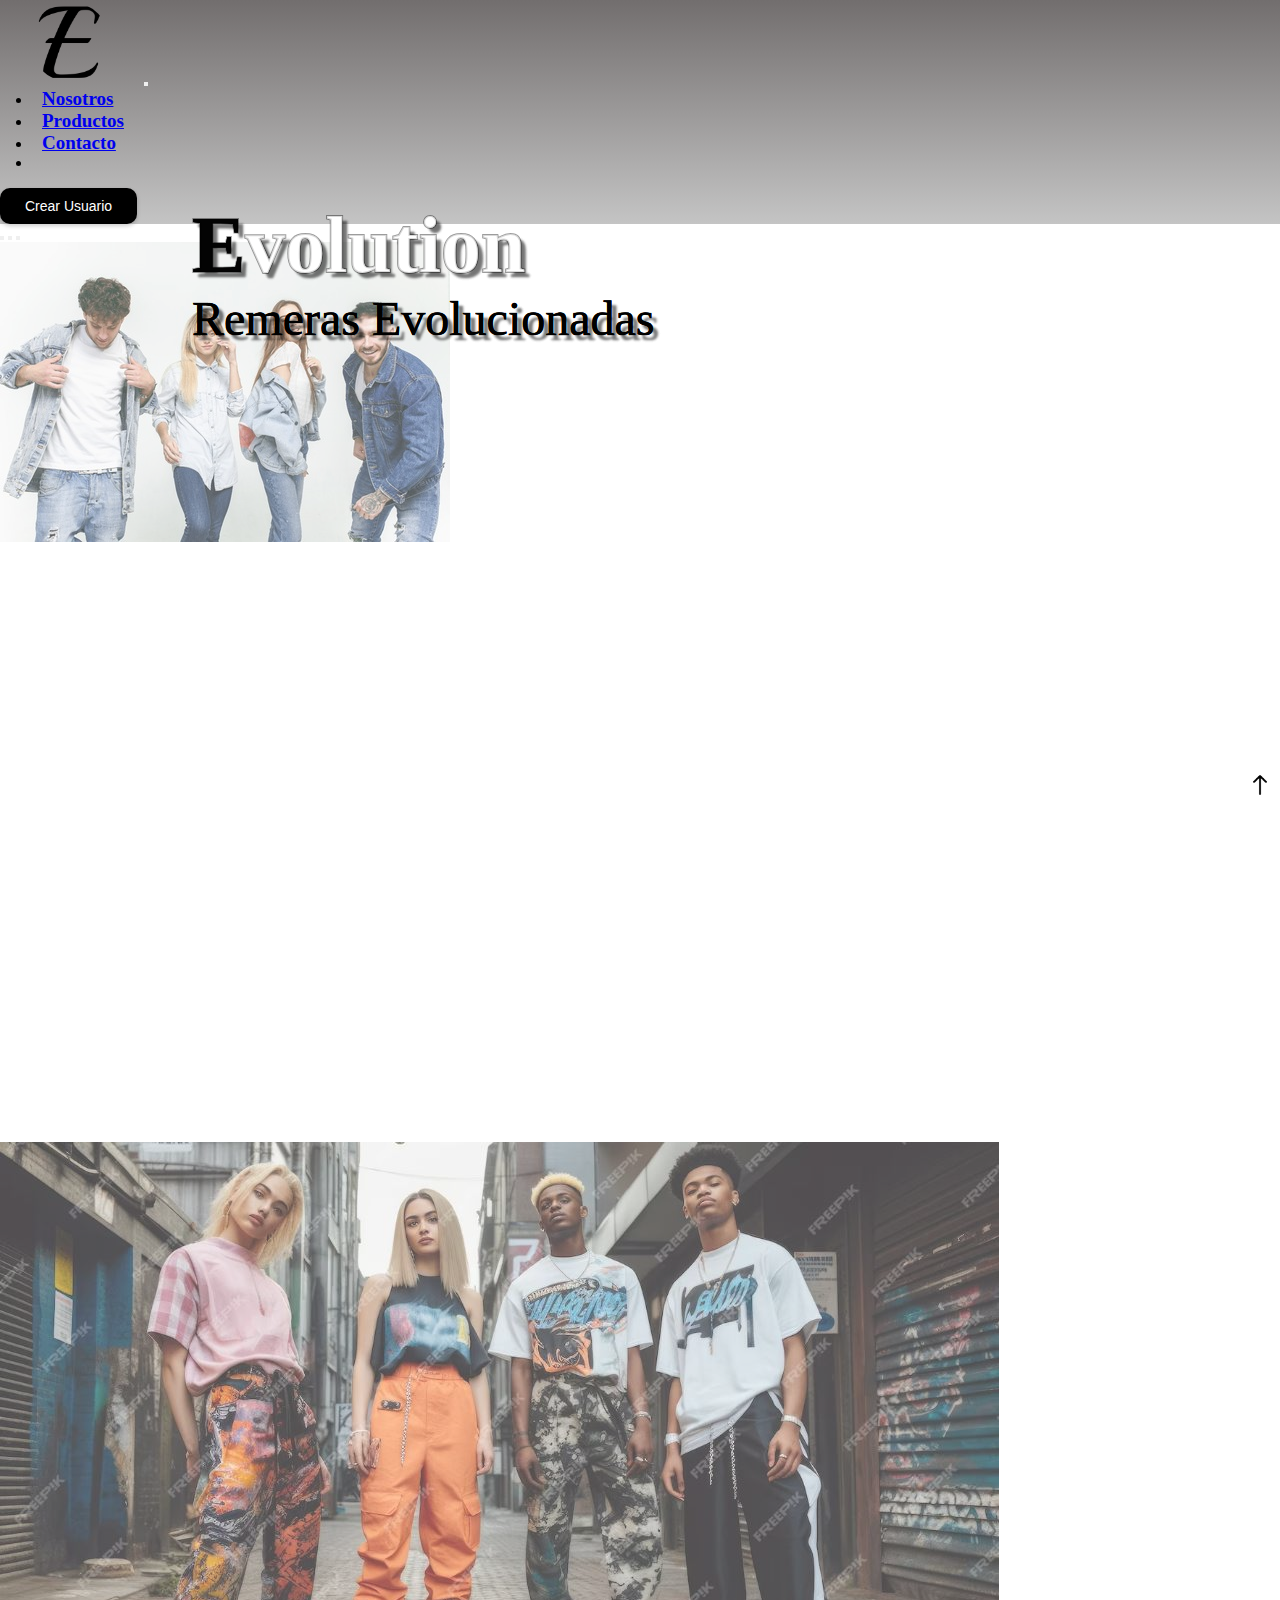
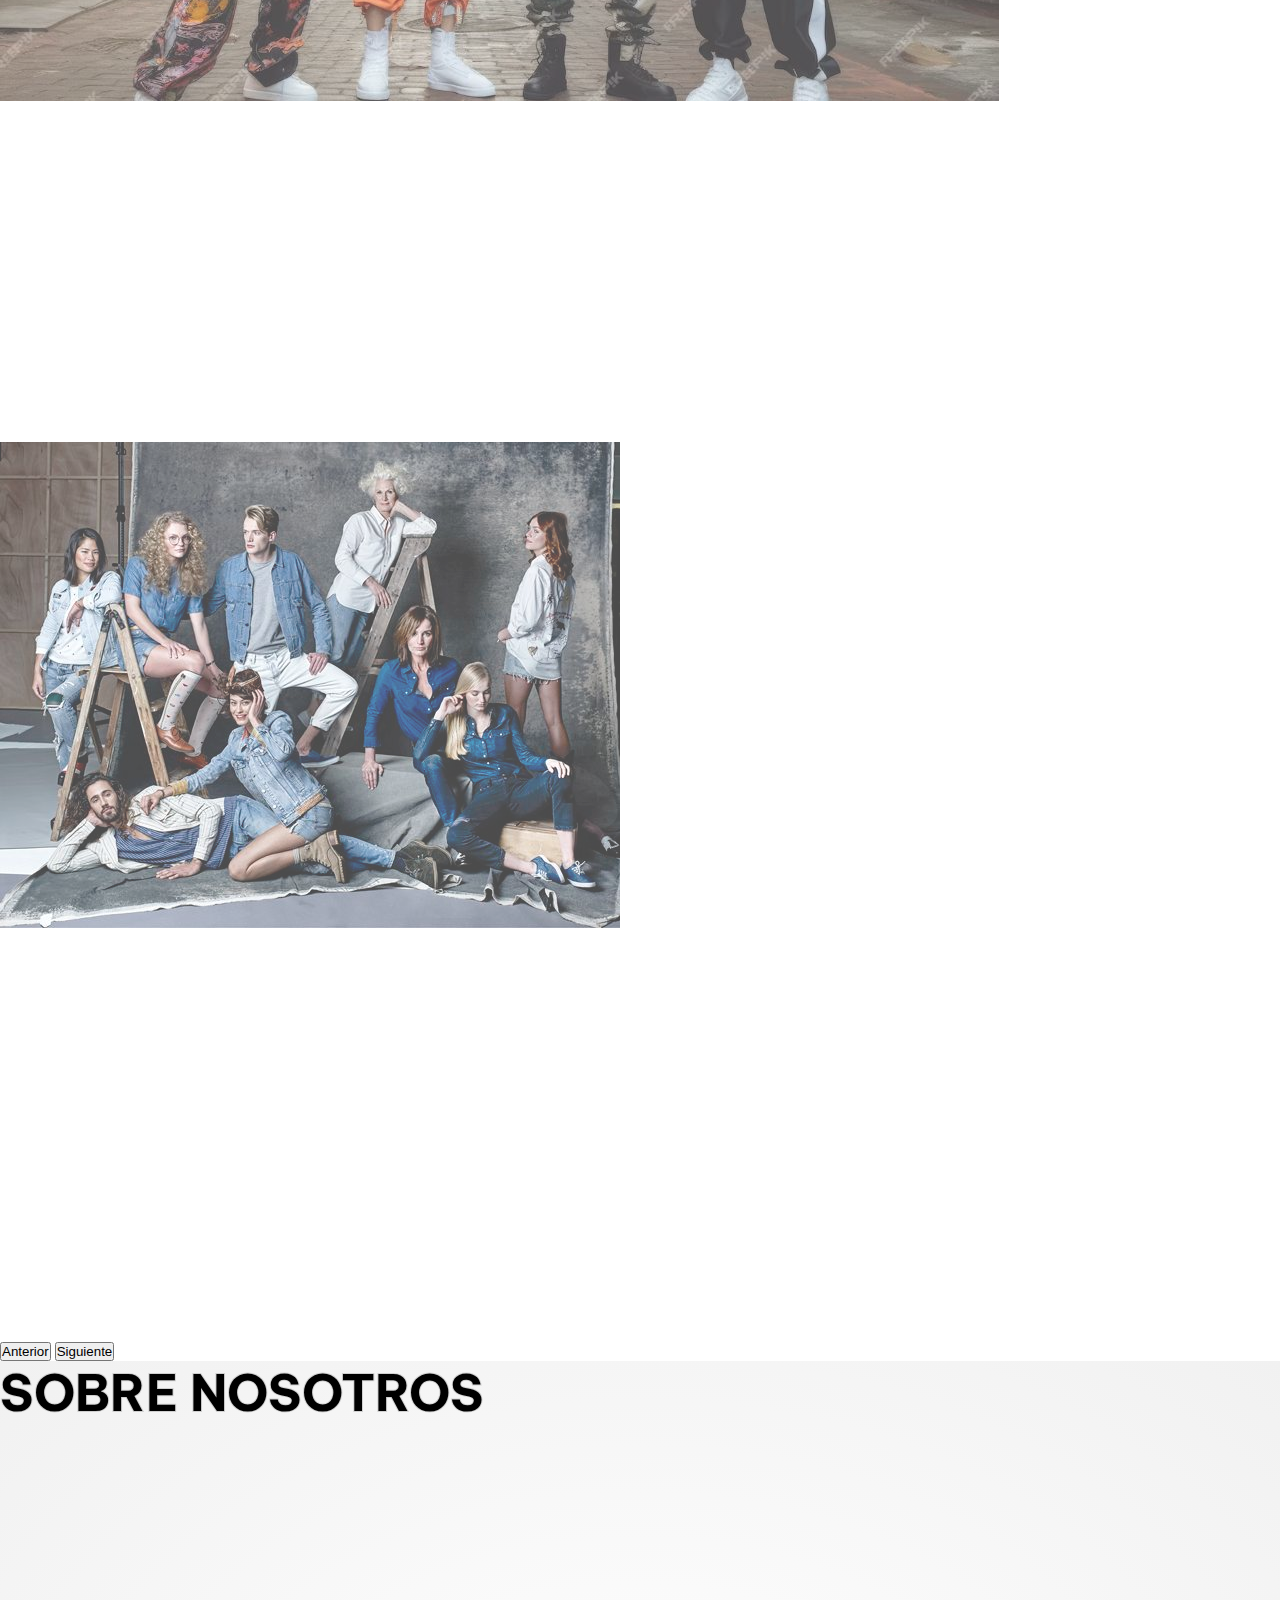
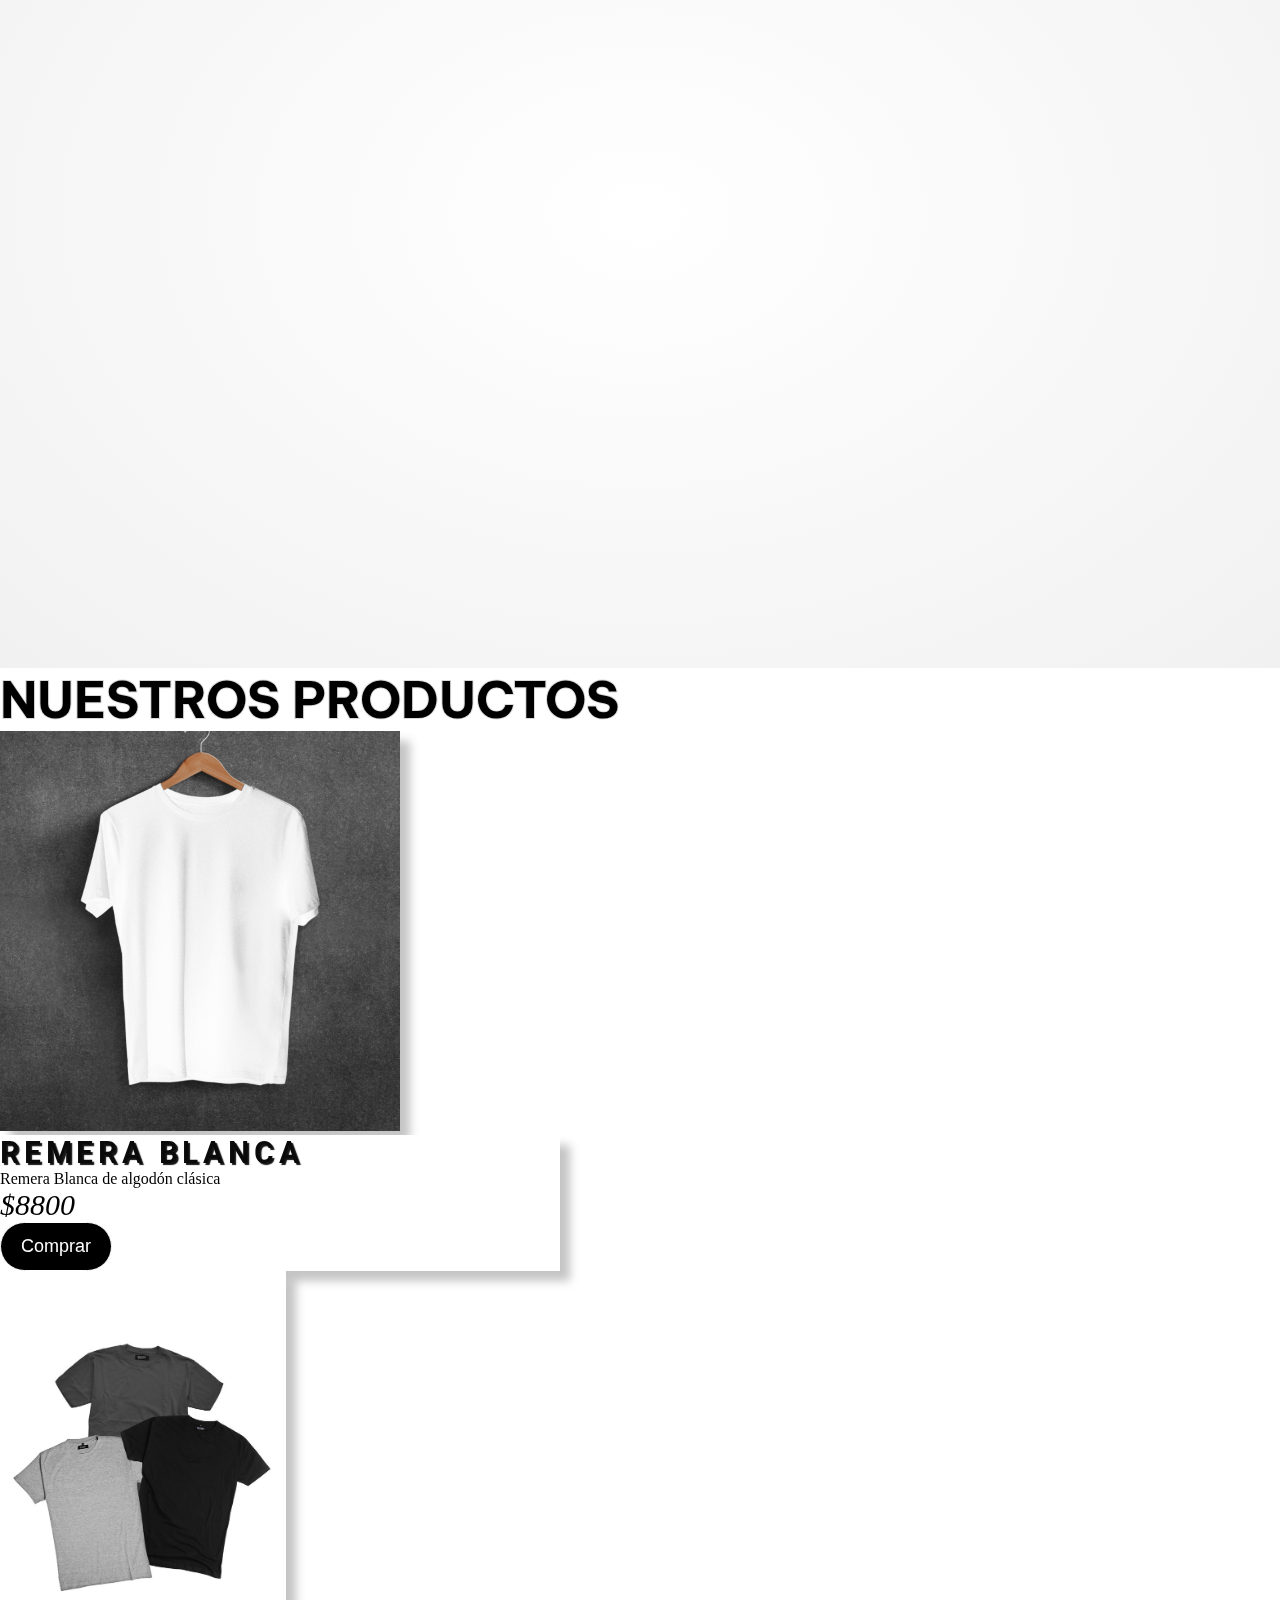
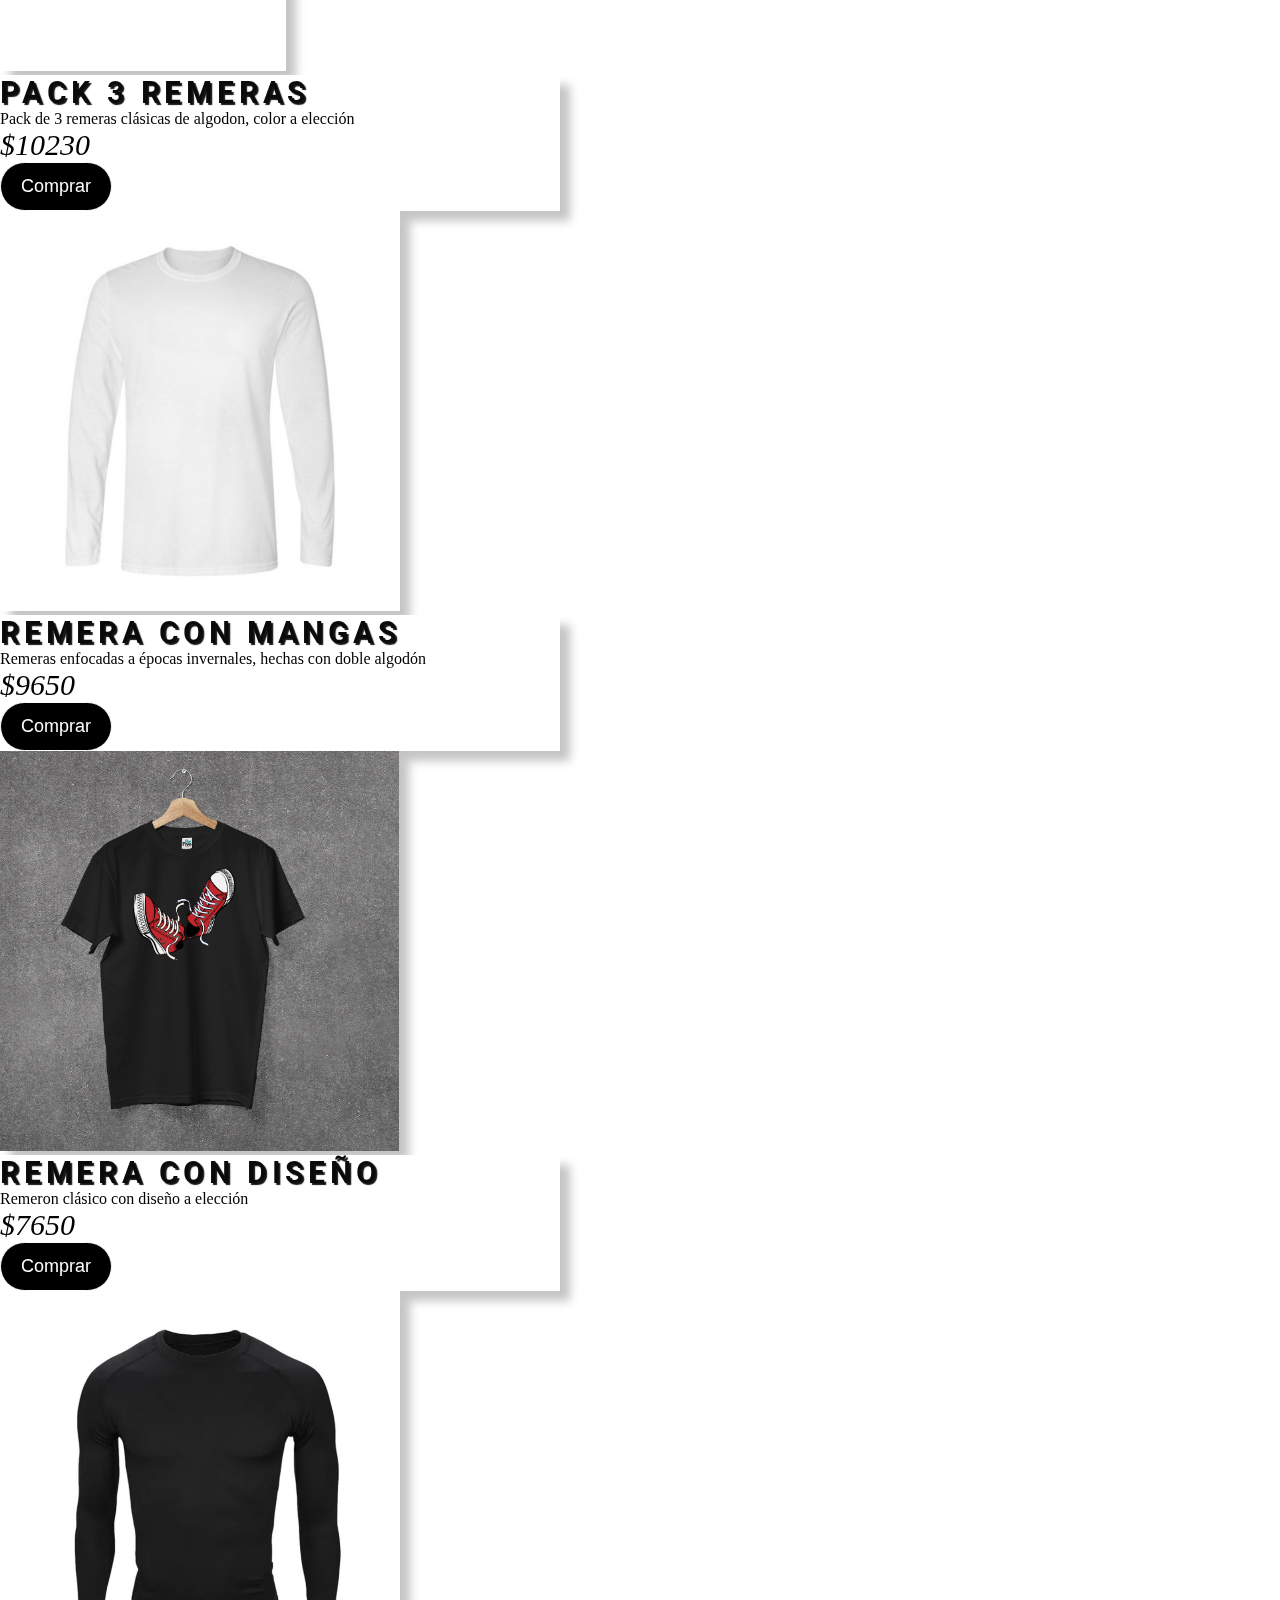
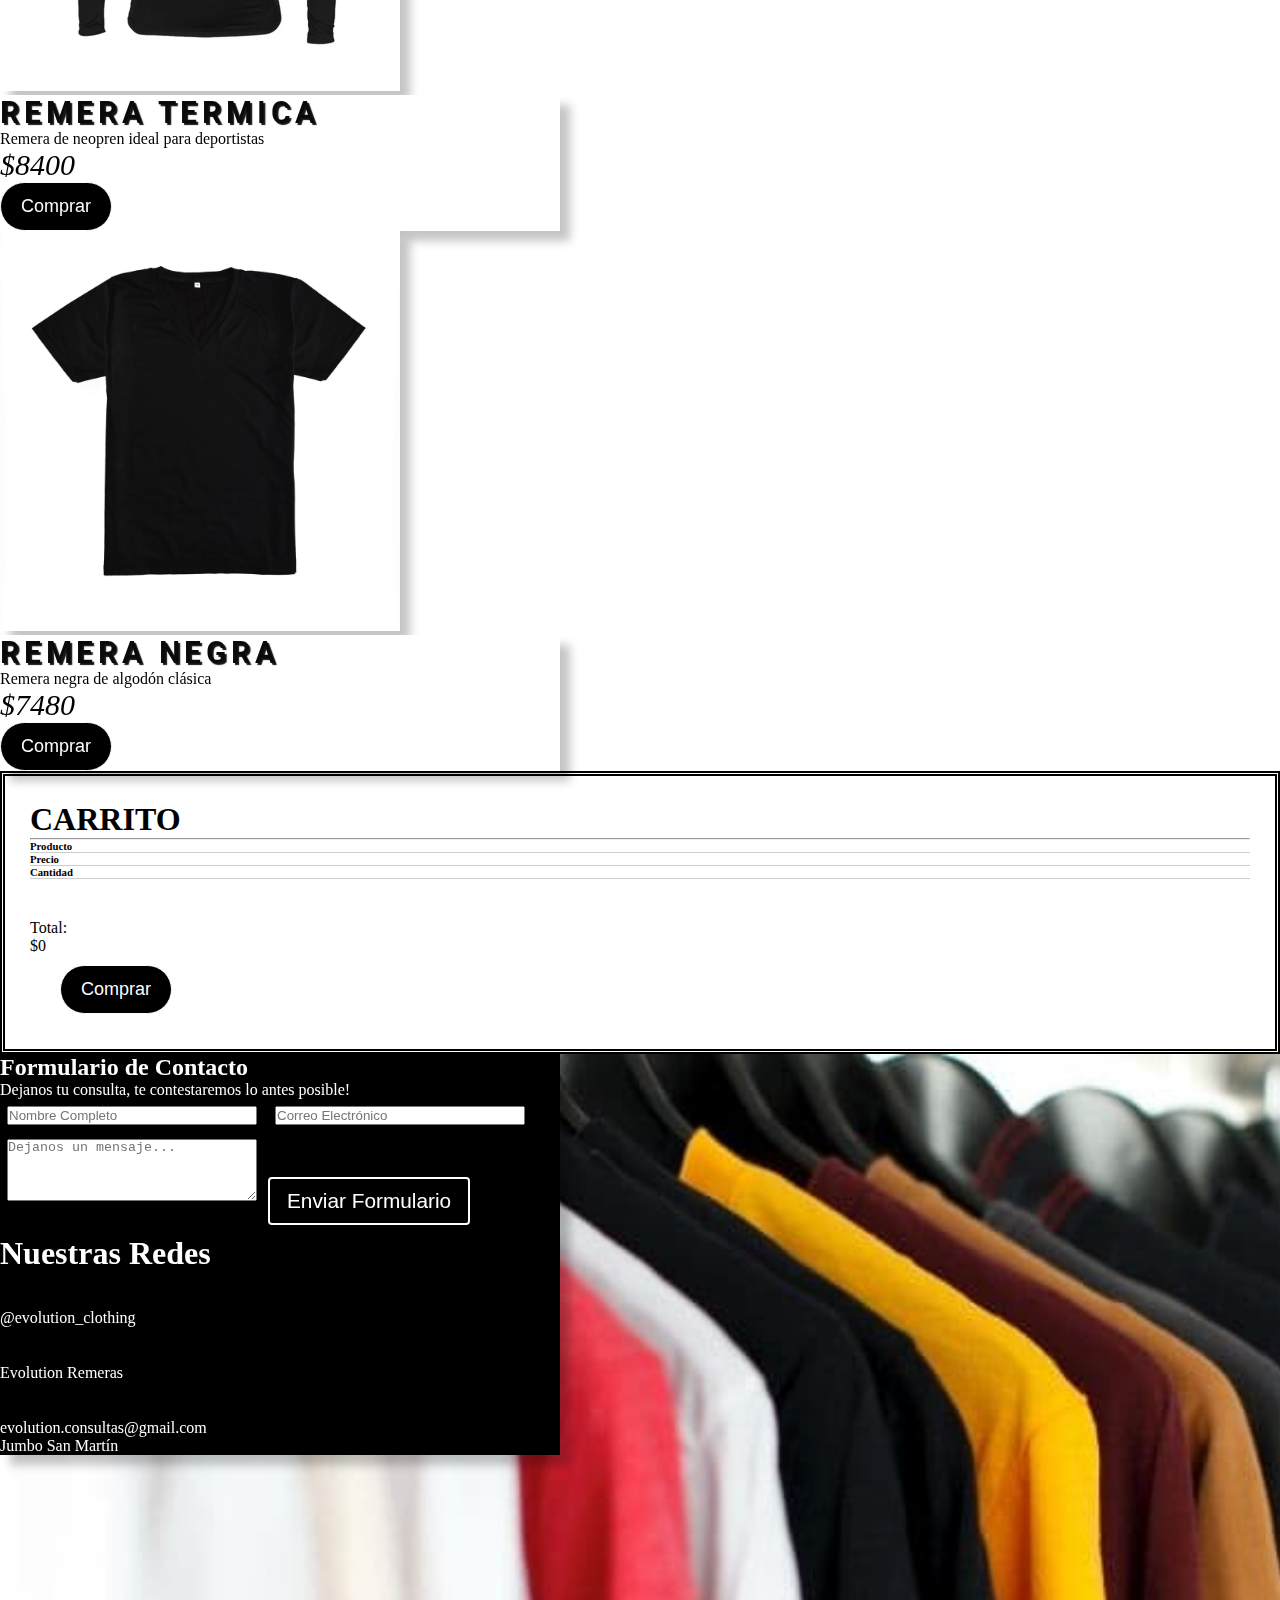
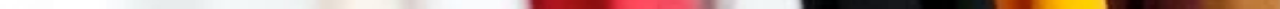
<file: index.html>
<!DOCTYPE html>
<html lang="en">
<head>
    <meta charset="UTF-8">
    <meta http-equiv="X-UA-Compatible" content="IE=edge">
    <meta name="viewport" content="width=device-width, initial-scale=1.0">
   
    <!-- Bootstrap -->
    <link rel="stylesheet" href="https://stackpath.bootstrapcdn.com/font-awesome/4.7.0/css/font-awesome.min.css">
    <script src="https://cdn.jsdelivr.net/npm/bootstrap@5.0.2/dist/js/bootstrap.bundle.min.js" integrity="sha384-MrcW6ZMFYlzcLA8Nl+NtUVF0sA7MsXsP1UyJoMp4YLEuNSfAP+JcXn/tWtIaxVXM" crossorigin="anonymous"></script>
    <link href="https://cdn.jsdelivr.net/npm/bootstrap@5.0.2/dist/css/bootstrap.min.css" rel="stylesheet" integrity="sha384-EVSTQN3/azprG1Anm3QDgpJLIm9Nao0Yz1ztcQTwFspd3yD65VohhpuuCOmLASjC" crossorigin="anonymous">

    <!-- Google Fonts -->
    <link rel="preconnect" href="https://fonts.googleapis.com">
    <link rel="preconnect" href="https://fonts.gstatic.com" crossorigin>
    <link href="https://fonts.googleapis.com/css2?family=Dosis:wght@300&display=swap" rel="stylesheet">
    <link rel="preconnect" href="https://fonts.googleapis.com">
    <link rel="preconnect" href="https://fonts.gstatic.com" crossorigin>
    <link href="https://fonts.googleapis.com/css2?family=Roboto&display=swap" rel="stylesheet">
    <link rel="preconnect" href="https://fonts.googleapis.com">
    <link rel="preconnect" href="https://fonts.googleapis.com">
    <link rel="preconnect" href="https://fonts.gstatic.com" crossorigin>
    <link href="https://fonts.googleapis.com/css2?family=Signika:wght@700&display=swap" rel="stylesheet">
    <link rel="preconnect" href="https://fonts.googleapis.com">
    <link rel="preconnect" href="https://fonts.gstatic.com" crossorigin>
    <link href="https://fonts.googleapis.com/css2?family=Oswald:wght@200&display=swap" rel="stylesheet">

    <!-- Favicon -->
    <link rel="shortcut icon" href="./images/Logo.png" type="image/x-icon">
    <link rel="stylesheet" href="https://use.fontawesome.com/releases/v5.15.1/css/all.css" integrity="sha384-vp86vTRFVJgpjF9jiIGPEEqYqlDwgyBgEF109VFjmqGmIY/Y4HV4d3Gp2irVfcrp" crossorigin="anonymous">

    <!-- Aos -->
    <link href="https://unpkg.com/aos@2.3.1/dist/aos.css" rel="stylesheet">

    <!-- Animate -->
    <link
    rel="stylesheet"
    href="https://cdnjs.cloudflare.com/ajax/libs/animate.css/4.1.1/animate.min.css"/>

    <!-- CSS -->
    <link rel="stylesheet" href="CSS/style.css">


    <title>Evolution | Remeras evolucionadas</title>
</head>
<body>

<!-- HEADER Y NAV -->
<header id="header">
    <nav class="navbar navbar-expand-lg navbar-light shadow-sm">
        <div class="container-fluid container-menu">
          <a href="index.html"><img class="headerLogo img-fluid animate__animated animate__fadeInDown" src="images/Logo.png" alt="logo"></a>
    
          <button class="navbar-toggler" type="button" data-bs-toggle="collapse" data-bs-target="#navbarSupportedContent" aria-controls="navbarSupportedContent" aria-expanded="false" aria-label="Toggle navigation">
            <span class="navbar-toggler-icon"></span>
          </button>
    
          <div class="collapse navbar-collapse" id="navbarSupportedContent">
            <ul class="navbar-nav me-auto mb-2 mb-lg-0 animate__animated animate__fadeInDown">
              <li class="nav-item nav-nosotros d-flex flex-row align-items-center">
                <a class="nav-link headerMenu" aria-current="page" href="#nosotros">Nosotros</a>
              </li>
              <li class="nav-item nav-productos d-flex flex-row align-items-center">
                <a class="nav-link headerMenu" aria-current="page" href="#productos">Productos</a>
              </li>
              <li class="nav-item d-flex flex-row align-items-center ">
                <a class="nav-link headerMenu" href="#contacto">Contacto</a> 
              </li>
              <li class="apiClima">

              </li>
            </ul>
            <div class="container-carrito d-flex flex-row align-items-center justify-content-between animate__animated animate__fadeInDown navJs">
                <div class="col-12">
                <button id="open">
                    Crear Usuario
                  </button>
                </div>  
            </div>
          </div>
        </div>
      </nav>
</header>


<!-- HOME -->
<section>
    <div id="carouselExampleCaptions" class="carousel slide" data-bs-ride="carousel">
        <div class="carousel-indicators">
          <button type="button" data-bs-target="#carouselExampleCaptions" data-bs-slide-to="0" class="active" aria-current="true" aria-label="Slide 1"></button>
          <button type="button" data-bs-target="#carouselExampleCaptions" data-bs-slide-to="1" aria-label="Slide 2"></button>
          <button type="button" data-bs-target="#carouselExampleCaptions" data-bs-slide-to="2" aria-label="Slide 3"></button>
        </div>
        <div class="carousel-inner">
          <div class="carousel-item active" >
            <img src="images/carrousel1.jpg" class="imgCarrusel d-block w-100" alt="">
            <div class="carousel-caption d-flex align-items-center d-md-block">
              <h5 class=" tituloMarca">Evolution</h5>
              <p class="esloganMarca">Remeras Evolucionadas</p>
            </div>
          </div>
          <div class="carousel-item ">
            <img src="images/carrousel2.JPG" class="imgCarrusel d-block w-100" alt="">
            <div class="carousel-caption d-none d-md-block">
              <h5 class="tituloMarca">Evolution</h5>
              <p class="esloganMarca">Remeras Evolucionadas</p>
            </div>
          </div>
          <div class="carousel-item">
            <img src="images/carrousel3.jpg" class="imgCarrusel d-block w-100" alt="">
            <div class="carousel-caption d-none d-md-block">
              <h5 class="tituloMarca">Evolution</h5>
              <p class="esloganMarca">Remeras Evolucionadas</p>
            </div>
          </div>
        </div>
        <button class="carousel-control-prev" type="button" data-bs-target="#carouselExampleCaptions" data-bs-slide="prev">
          <span class="carousel-control-prev-icon" aria-hidden="true"></span>
          <span class="visually-hidden">Anterior</span>
        </button>
        <button class="carousel-control-next" type="button" data-bs-target="#carouselExampleCaptions" data-bs-slide="next">
          <span class="carousel-control-next-icon" aria-hidden="true"></span>
          <span class="visually-hidden">Siguiente</span>
        </button>
      </div>
</section>
 <!-- Section Nosotros -->

<section class="container-fluid sectionNosotros" id="nosotros">
  <div class="row p-3">
    <div>
      <h2 class="d-flex justify-content-center pt-4 titleNosotros">SOBRE NOSOTROS </h2>
  </div>
  <div class="row d-flex justify-content-center containerInfo">
    <div class="col-6 producto aos-init aos-animate" data-aos="fade-up">
       <img src="images/staff1.jpg" alt="staff" class="imagenNosotros">
    </div>
    <div class=" col-6 informacion aos-init aos-animate" data-aos="fade-up">
      <h2 class="informacion__titulo">Visión al Futuro</h2>
      <p class="informacion__parrafo">Nos enorgullecemos por cada cliente que nos elije, por eso trabajamos constantemente para innovar en nuestra tecnologia textil, brindando la mejor calidad en nuestros productos.</p>
    </div>
    <div class="row d-flex justify-content-center containerInfo">
        <div class="col-6 producto aos-init aos-animate" data-aos="fade-up">
           <img src="images/staff2.jpg" alt="staff" class="imagenNosotros">
        </div>
        <div class=" col-6 informacion aos-init aos-animate" data-aos="fade-up">
          <h2 class="informacion__titulo">Compromiso</h2>
          <p class="informacion__parrafo">La responsabilidad y el compromiso, son dos importantes factores que llevamos dentro cada integrante de la empresa. Aprendemos de nuestros errores para luegos corregirlos, y así crear una mejor funcionalidad empresarial para poder ofrecer una experiencia unica.</p>
        </div>
  </div>
  <div class="row d-flex justify-content-center containerInfo">
    <div class="col-6 producto aos-init aos-animate" data-aos="fade-up">
       <img src="images/staff3.jpg" alt="staff" class="imagenNosotros">
    </div>
    <div class=" col-6 informacion aos-init aos-animate" data-aos="fade-up">
      <h2 class="informacion__titulo">Trabajo en Equipo</h2>
      <p class="informacion__parrafo">En Evolution nos encanta festejar nuestros logros y compartir objetivos. Se trabaja en un ambiente laboral agradable para todos, creemos que ese es el motor para un desarrollo optimo y resultados satisfactorios.</p>
    </div>
  </div>
</section>


<!-- Section Productos -->
    <!-- Fila productos 1 y 2 -->
    <section id="productos" class="container-fluid mt-4">
      <div>
        <h2 class="d-flex justify-content-center pt-4 titleProductos">Nuestros productos</h2>
    </div>
    <div class="row">
          <div class="col-lg-6 col-sm-12 col-12 mt-3 d-flex align-items-center justify-content-center">
            <div class="card">
                <img src="images/Remera blanca.png" class="card-img-top imagenDeLosProductos"
                    alt="Remera Blanca">
                <div class="card-body">
                    <h5 class="card-title nombreDelProducto">Remera Blanca</h5>
                    <p class="card-text contenidoDelProducto">Remera Blanca de algodón clásica</p>
                        <p class="card-price  precio">$8800</p>
                        <button   class="addToCart botonComprar">Comprar</button>
                        
                </div>
            </div>
        </div>
          <div class="col-lg-6 col-sm-12 col-12 mt-3 d-flex align-items-center justify-content-center">
              <div class="card">
                  <img src="images/pack 3 remeras.jpg" class="card-img-top imagenDeLosProductos"
                      alt="Pack 3 Remeras">
                  <div class="card-body">
                      <h5 class="card-title nombreDelProducto">Pack 3 Remeras</h5>
                      <p class="card-text contenidoDelProducto">Pack de 3 remeras clásicas de algodon, color a elección</p>
                          <p class="card-price  precio">$10230</p>
                          <button   class="addToCart botonComprar">Comprar</button>
                          
                  </div>
              </div>
          </div>
    </div>
   <!-- Productos 3 y 4 -->
      <div class="row">
          <div class="col-lg-6 col-sm-12 col-12 mt-3 d-flex align-items-center justify-content-center">
              <div class="card">
                  <img src="images/remera manga larga.jpg" class="card-img-top imagenDeLosProductos"
                      alt="Remera con mangas">
                  <div class="card-body">
                      <h5 class="card-title nombreDelProducto">Remera con mangas</h5>
                      <p class="card-text contenidoDelProducto">Remeras enfocadas a épocas invernales, hechas con doble algodón</p>
                          <p class="card-price  precio">$9650</p>
                          <button  class="addToCart botonComprar">Comprar</button>
                  </div>
              </div>
            </div>
          <div class="col-lg-6 col-sm-12 col-12 mt-3 d-flex align-items-center justify-content-center">
              <div class="card">
                  <img src="images/Remera con diseño.png" class="card-img-top imagenDeLosProductos"
                      alt="Remera con diseño">
                  <div class="card-body">
                      <h5 class="card-title nombreDelProducto">Remera con diseño</h5>
                      <p class="card-text contenidoDelProducto">Remeron clásico con diseño a elección</p>
                          <p class="card-price  precio">$7650</p>
                          <button   class="addToCart botonComprar">Comprar</button>
                  </div>
              </div>
          </div>
      </div>
  
  <!-- Fin de producto 3 y 4 -->

  <!-- Producto 5 y 6 -->
      <div class="row">
          <div class="col-lg-6 col-sm-12 col-12 mt-3 d-flex align-items-center justify-content-center">
              <div class="card">
                  <img src="images/remera termica.jpg" class="card-img-top imagenDeLosProductos"
                      alt="Remera termica">
                  <div class="card-body">
                      <h5 class="card-title nombreDelProducto">Remera termica</h5>
                      <p class="card-text contenidoDelProducto">Remera de neopren ideal para deportistas</p>
                          <p class="card-price  precio">$8400</p>
                          <button   class="addToCart botonComprar">Comprar</button>
                        </div>
              </div>
          </div>
          <div class="col-lg-6 col-sm-12 col-12 mt-3 d-flex align-items-center justify-content-center">
              <div class="card">
                  <img src="images/Remera negra.jpg" class="card-img-top imagenDeLosProductos"
                      alt="Remera negra">
                  <div class="card-body">
                      <h5 class="card-title nombreDelProducto">Remera negra</h5>
                      <p class="card-text contenidoDelProducto">Remera negra de algodón clásica</p>
                          <p class="card-price precio">$7480</p>
                          <button   class="addToCart botonComprar">Comprar</button>
                  </div>
              </div>
          </div>
      </div>
    </section>
  <!-- Fin de producto 5 y 6 -->

 <!-- carrito shopping -->
    <section class="shopping-cart m-4">
        <div class="container containerCarrito">
            <h1 class="text-center ">CARRITO</h1>
            <hr>
            <div class="row">
                <div class="col-6">
                    <div class="shopping-cart-header">
                        <h6>Producto</h6>
                    </div>
                </div>
                <div class="col-2">
                    <div class="shopping-cart-header">
                        <h6 class="text-truncate">Precio</h6>
                    </div>
                </div>
                <div class="col-4">
                    <div class="shopping-cart-header">
                        <h6>Cantidad</h6>
                    </div>
                </div>
            </div>
            <!-- carrito items-->
            <div class="shopping-cart-items shoppingCartItemsContainer">
            </div>

            <!-- total -->
            <div class="row">
                <div class="col-12">
                    <div class="shopping-cart-total d-flex align-items-center">
                        <p class="mb-0">Total: </p>
                        <p class="ml-4 mb-0 shoppingCartTotal"> $0</p>
                        <button class="btn btn-success ml-auto comprarButton" type="button" data-toggle="modal"
                            data-target="#comprarModal">Comprar</button>
                    </div>
                </div>
            </div>
        </div>
    </section>


<!-- Section Contacto -->

<section class="container-fluid contacto my-0 p-5 justify-content-center align-items-center d-flex" id="contacto">
    <div class="row">
        <div class="col-12 col-md-6 pl-3 pr-3 pr-md-2 py-4">
            <div class="card">
                <div class="card-body card-body-contacto d-flex flex-column align-items-center justify-content-between">
                    <h2 class="formulario__titulo">Formulario de Contacto</h2>
                    <p class="formulario__texto">Dejanos tu consulta, te contestaremos lo antes posible!</p>
                    <form id="formulario">
                            <input type="text" placeholder="Nombre Completo" class="form-control formularioitems" required>

                            <input type="email" placeholder="Correo Electrónico" class="form-control formularioitems" required>

                            <textarea class="form-control formularioitems" rows="4" placeholder="Dejanos un mensaje..." required></textarea>
                        <input class="btn-coffee btn-coffee--white btn-block" type="submit" value="Enviar Formulario">
                    </form>
                </div>
            </div>
        </div>
        <div class="col-12 col-md-6 pr-3 py-4">
            <div class="card">
                <div class="card-body card-body-contacto info">
                    <h1 class="info__titulo">Nuestras Redes</h1>
                    <div class="d-flex justify-content-start align-items-center mb-1">
                        <div class="info__icono px-1"><span class="fab fa-instagram fa-2x" aria-hidden="true"></span></div> 
                        <p class="info__texto d-flex justify-content-start align-items-center">@evolution_clothing</p>
                    </div>
                    <div class="d-flex justify-content-start align-items-center mb-1">
                        <div class="info__icono px-1"><span class="fab fa-facebook-square fa-2x" aria-hidden="true"></span></div> 
                        <p class="info__texto d-flex justify-content-start align-items-center">Evolution Remeras</p>
                    </div>
                    <div class="d-flex justify-content-start align-items-center mb-1">
                        <div class="info__icono px-1"><span class="far fa-envelope-open fa-2x" aria-hidden="true"></span></div> 
                        <p class="info__texto d-flex justify-content-start align-items-center">evolution.consultas@gmail.com</p>
                    </div>
                    <div class="d-flex justify-content-start align-items-center">
                        <div class="info__icono px-1"><span class="fas fa-map-marker-alt fa-2x" aria-hidden="true"></span></div> 
                        <p class="info__texto d-flex justify-content-start align-items-center">Jumbo San Martín</p>
                    </div>
                </div>
                <div class="infoMapContainer">
                    <iframe src="https://www.google.com/maps/embed?pb=!1m18!1m12!1m3!1d3285.643097697111!2d-58.55910138519671!3d-34.56259086282939!2m3!1f0!2f0!3f0!3m2!1i1024!2i768!4f13.1!3m3!1m2!1s0x95bcb9e22eacd55d%3A0x73a67aaf0b7ad97b!2sJumbo!5e0!3m2!1ses-419!2sar!4v1636371170013!5m2!1ses-419!2sar" width="100%" height="100%" style="border:0;" allowfullscreen="" loading="lazy" aria-hidden="false"></iframe>
                </div>
            </div>
        </div>
    </div>
</section>






<script src="https://unpkg.com/aos@2.3.1/dist/aos.js"></script>

<script>
  AOS.init();
</script>

<script src="https://cdn.jsdelivr.net/npm/@popperjs/core@2.9.2/dist/umd/popper.min.js" integrity="sha384-IQsoLXl5PILFhosVNubq5LC7Qb9DXgDA9i+tQ8Zj3iwWAwPtgFTxbJ8NT4GN1R8p" crossorigin="anonymous"></script>

<script src="https://cdn.jsdelivr.net/npm/bootstrap@5.0.2/dist/js/bootstrap.min.js" integrity="sha384-cVKIPhGWiC2Al4u+LWgxfKTRIcfu0JTxR+EQDz/bgldoEyl4H0zUF0QKbrJ0EcQF" crossorigin="anonymous"></script>

<script src="https://code.jquery.com/jquery-3.6.0.min.js" integrity="sha256-/xUj+3OJU5yExlq6GSYGSHk7tPXikynS7ogEvDej/m4=" crossorigin="anonymous"></script>

<script src="JS/main.js"></script>

</body>
</html>
</file>
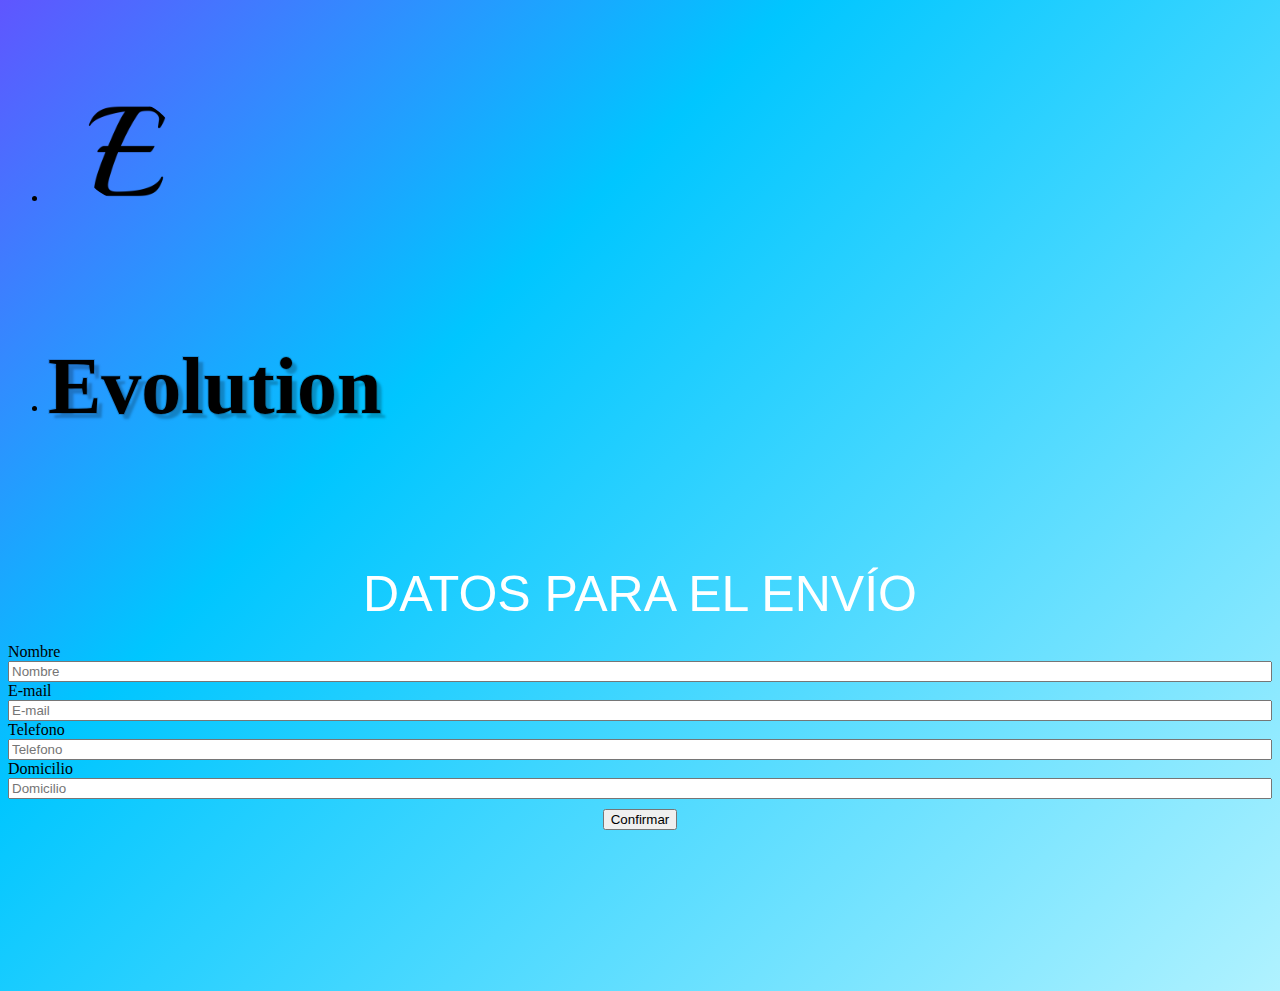
<file: compra.html>
<!DOCTYPE html>
<html lang="en">
<head>
    <meta charset="UTF-8">
    <meta http-equiv="X-UA-Compatible" content="IE=edge">
    <meta name="viewport" content="width=device-width, initial-scale=1.0">

    <!-- Bootstrap -->
    <link rel="stylesheet" href="https://stackpath.bootstrapcdn.com/font-awesome/4.7.0/css/font-awesome.min.css">
    <script src="https://cdn.jsdelivr.net/npm/bootstrap@5.0.2/dist/js/bootstrap.bundle.min.js" integrity="sha384-MrcW6ZMFYlzcLA8Nl+NtUVF0sA7MsXsP1UyJoMp4YLEuNSfAP+JcXn/tWtIaxVXM" crossorigin="anonymous"></script>
    <link href="https://cdn.jsdelivr.net/npm/bootstrap@5.0.2/dist/css/bootstrap.min.css" rel="stylesheet" integrity="sha384-EVSTQN3/azprG1Anm3QDgpJLIm9Nao0Yz1ztcQTwFspd3yD65VohhpuuCOmLASjC" crossorigin="anonymous">

    <!-- Favicon -->
    <link rel="shortcut icon" href="./images/Logo.png" type="image/x-icon">

    <!-- Css -->
<link rel="stylesheet" href="CSS/stylecompra.css">

    <title>Evolution | Remeras evolucionadas</title>
</head>
<body class="body">
    <header>
        <ul class="nav justify-content-center">
            <li class="nav-item" ><img class="headerLogo" src="images/Logo.png" alt="logo"></li>
            <li class="nav-item"><h5 class=" tituloMarca">Evolution</h5></li>
        </ul>
    </header>
    <div class="container formulario_compra">
            <h2 class="titulo"> DATOS PARA EL ENVÍO </h2> 
        <div class="contact__secction-container">
        <form id="formCompra">
            <div class="contact__secction__item">
            <label>Nombre</label>
            <input type="text" id="nombre" placeholder="Nombre" required />
            </div>
            <div class="contact__secction__item">
            <label>E-mail</label>
            <input type="email" id="mail" placeholder="E-mail" required/>
            </div>
            <div class="contact__secction__item">
            <label>Telefono</label>
            <input type="tel" id="telefono" placeholder="Telefono" required />
            </div>
            <div class="contact__secction__item">
            <label>Domicilio</label>
            <input type="text" id="domicilio" placeholder="Domicilio" required/>
            </div>
            <div class="contact-button">
            <button type="button" class="btn btn-danger envio" onClick="mostrarMensaje()" >Confirmar</button>
            </div>
        </form>
        </div>
    </div>    

    <div class="mensajeContainer container text-center">
    </div>
    <div class="mensajePago container text-center mt-0">

    </div>


<script src="https://cdn.jsdelivr.net/npm/bootstrap@5.0.2/dist/js/bootstrap.bundle.min.js" integrity="sha384-MrcW6ZMFYlzcLA8Nl+NtUVF0sA7MsXsP1UyJoMp4YLEuNSfAP+JcXn/tWtIaxVXM" crossorigin="anonymous"></script>

<script src="https://code.jquery.com/jquery-3.6.0.min.js" integrity="sha256-/xUj+3OJU5yExlq6GSYGSHk7tPXikynS7ogEvDej/m4=" 
crossorigin="anonymous"></script>


 <script src="JS/compra.js"></script>
</body>
</html>
</file>
<file: CSS/style.css>
@import url('https://fonts.googleapis.com/css2?family=Be+Vietnam+Pro&family=Oswald:wght@200&display=swap');

*{
    margin: 0;
    padding: 0;
    box-sizing: border-box;
   }
   
   body {
   background: #fff;
   }
   
   /* Header */
   .navbar{
       background: linear-gradient(#726e6e, #c4c4c4 );
   }
   

   
   ol ol, ol ul, ul ol, ul ul {
       margin-bottom: 0;
   }
   dl, ol, ul {
       margin-top: 0;
       margin-bottom: 1rem;
   }
   ol, ul {
       padding-left: 2rem;
   }
   
   
   .headerLogo{
       width: 80px;
       height:80px;
       border-radius: 50%;
       margin: 2px 30px ;
   }
   .headerMenu{
       color: black (0, 0, 0);
       font-size: 19px;
       font-weight: 600;
       margin: 2px 10px ;
   }
   .headerMenu:hover {
       font-weight: 900;
       color: white !important;
   }

.saludoHeader{
       margin: 10px 20px;
       font-family: 'Oswald', sans-serif;
       font-size: 25px;
       font-weight: 900;
       text-transform: initial;
   }
   

   /* Section HOME */
   .carousel-caption {
    position:absolute;
    top:200px;
    left:15%;}

   .carousel-item{
       height: 100vh;
   }
   .tituloMarca{
    font-size: 5rem;
    font-weight:700 ;
    color: rgb(255, 255, 255);
    text-shadow:5px 5px 2.5px rgba(0, 0, 0, 0.23);
    -webkit-text-stroke: 2px rgba(0,0,0,.15);
    }
    .tituloMarca::first-letter {
        color: #030303 ;
      }
   .esloganMarca{
    font-size: 3rem;
    font-weight:500 ;
       color: #ffffff;
       -webkit-text-stroke: 1px rgba(0,0,0,.15);
       text-shadow:5px 5px 2.5px rgba(0, 0, 0, 0.23);
   }

   .imgCarrusel{
       opacity: 0.7;
   }
 

   /* Section Productos */

.titleProductos{
    color: #000000;
    font-family: 'Be Vietnam Pro', sans-serif;
    font-weight: 700;
    font-size: 50px;
    text-transform: uppercase;
    -webkit-text-stroke: 2px rgba(0,0,0,.15)
  
}
   .nombreDelProducto{
       font-family: 'Roboto', sans-serif;
       font-size: 30px;
       font-weight: 800;
       text-shadow: 2px 2px 1px #141414;
       letter-spacing: 0.3rem;
       text-transform: uppercase;
       transition: all .2s ease-out;
   }
   
   .card{
       filter: drop-shadow(10px 10px 5px rgba(0, 0, 0, 0.23));
       width: 35em;

   }
   .card-body{
       background-color: #ffffff;
   }
   .card-title{
       color: #0a0a0a;
       font-weight: 600;
   }
   .card-text{
       color: rgb(0, 0, 0);
       font-weight: 500;
   }
   .precio{
       font-size: 30px;
       font-weight: 400;
       font-style: italic;
   }

   .imagenDeLosProductos{
    width: auto;
    height: 400px;
   }

.botonComprar {
    font-size: 18px;
    color: rgb(253, 253, 253);
    background-color: rgb(0, 0, 0);
    text-decoration: none;
    border: 1px solid;
    border-radius: 43px;
    padding: 5px 20px;
    line-height: 37px;
}


/*  SHOPPING CARRITO */


.shopping-cart{
    background-color:linear-gradient(#726e6e, #c4c4c4 );
}
.shopping-cart-items {
    padding: 20px 0px;
  }
  
  .shopping-cart-header {
    border-bottom: 1px solid #ccc;
  }
  .shoppingCartItemTitle{
    margin: 2px 10px;
  }
  .shopping-cart-image {
    width: 80px;
    height: 80px;
    border-radius: 20px;
  }
  
  .shopping-cart-quantity-input {
    max-width: 45px;
    border: 1px solid #ccc;
    border-radius: 5px;
    background: #eee;
    padding: 5px;
  }
  
  .shopping-cart-total {
    min-height: 96px;
  }
  
  .comprarButton{
    font-size: 18px;
    color: rgb(253, 253, 253);
    background-color: rgb(0, 0, 0);
    text-decoration: none;
    border: 1px solid;
    border-radius: 43px;
    padding: 5px 20px;
    line-height: 37px;
    margin: 10px 30px;
  }
   
   
   
   /* Section Nosotros */
   .titleNosotros{
       color: #000000;
       font-family:'Be Vietnam Pro', sans-serif;
       font-weight: 700;
       font-size: 50px;
       text-transform: uppercase;
       -webkit-text-stroke: 2px rgba(0,0,0,.15)
     
   }
   
   .sectionNosotros{
       background: radial-gradient(#ffffff, #f1f1f1);;
   }
   .containerInfo{
       padding: 5rem 0 5rem 0;
       display: flex;
       flex-direction: row;
       align-items: center;
       justify-content: center;
   }
   .informacion {
       background-color: #000000;
       color: white;
       width: 50%;
       padding: 3rem;
       border-bottom: solid 5px #1e7172;
   }
   .imagenNosotros{
       max-width: 100%;
       height: 390px;
       vertical-align: middle;
   }
   
   /* Section Contacto */
   #contacto {
       background-image: url(../images/fondoContacto.jpeg);
       background-repeat: no-repeat;
       background-size: cover;
       background-position: inherit;
       height: auto;
   }
   
   .card-body-contacto{
       background-color: rgb(0, 0, 0) ;
       color: white;
   }
   .form-group{
       margin: 10px 0px;
   }

   .formularioitems{
       width: 250px !important;
       margin: 7px;
   }


   .btn-coffee, .btn-coffee--white {
       cursor: pointer;
       text-align: center;
       text-decoration: none;
       color: #fff;
       font-size: 1.3rem;
       font-weight: 500;
       padding: 10px 17px;
       border: 2px #ffffff solid;
       border-radius: .25rem;
       background-color: #000000;
       text-align: center;
       transition: all .4s ease-in-out;
       margin: 10px 0px;
   }
   
   /* Footer */
   
   .footer {
       background: linear-gradient( #f1f1f1, #ffffff );
       width: 100%;
       height: 180px;
   }
   .logoFooter{
       width: 150px;
       height:150px;
       border-radius: 50%;
       filter: drop-shadow(10px 10px 5px rgba(0, 0, 0, 0.23));
       margin-top: 10px;
   }
   .footerIcons{
       width:70px;
     height:70px;
     border-radius: 70px;
     box-shadow:10px 10px 5px rgba(0, 0, 0, 0.23);
   }
   .footerDesarrollador{
       width: 150px;
     height: 100px;
     border-radius: 80px;
   }


   #open, #close {
     background-color: #000000;
     border: 0;
     border-radius: 10px;
     box-shadow: 0 2px 4px rgba(0, 0, 0, 0.2);
     color: #fff;
     font-size: 14px;
     padding: 10px 25px;
   }
</file>
<file: CSS/stylecompra.css>
@import url('https://fonts.googleapis.com/css2?family=Be+Vietnam+Pro&family=Oswald:wght@200;500&display=swap');

.body{
	background-image:linear-gradient(135deg, rgba(95,86,255,1) 0%, rgba(0,198,255,1) 35%, rgba(176,242,255,1) 100%);
  height: 100vh;
	padding-top: 75px;
}


.contact__secction__item {
    display: flex;
    flex-direction: column;
    border-radius: 15px;
  }
   .contact-button {
    display: flex;
    justify-content: center;
    font-size: 1.3rem;
    margin: 10px;
  }

  .titulo{
      font-size: 50px;
      color: white;
      font-family: Impact, Haettenschweiler, 'Arial Narrow Bold', sans-serif;
      font-weight: 500;
      margin: 20px;
      display: flex;
    justify-content: center;
  }

  .mensaje-final {
    font-weight: 500;
    font-size: 30px;
    padding: 20px;
    border: 1px, solid, black;
    border-radius: 15px;
    margin: 20px;
    text-align: center;
}

.botonPago{
  background-color: #000000;
  border: 0;
  border-radius: 10px;
  box-shadow: 0 2px 4px rgba(0, 0, 0, 0.2);
  color: #fff;
  font-size: 14px;
  padding: 10px 25px;
}

.mensajeGracias{
  font-family: 'Be Vietnam Pro', sans-serif;
  text-transform: uppercase;
  font-size: 30px;
}

/* FORMULARIO DE PAGO EN TARJETA */
.formulario__input{
  width: 350px;
  height: 30px;
}
.formulario__label{
  font-size: 20px;
  font-weight: 700;
}

.titulo__seleccion{
  font-size: 35px;
  font-weight: 700;
}

.boton_home{
width: 130px;
}
</file>
